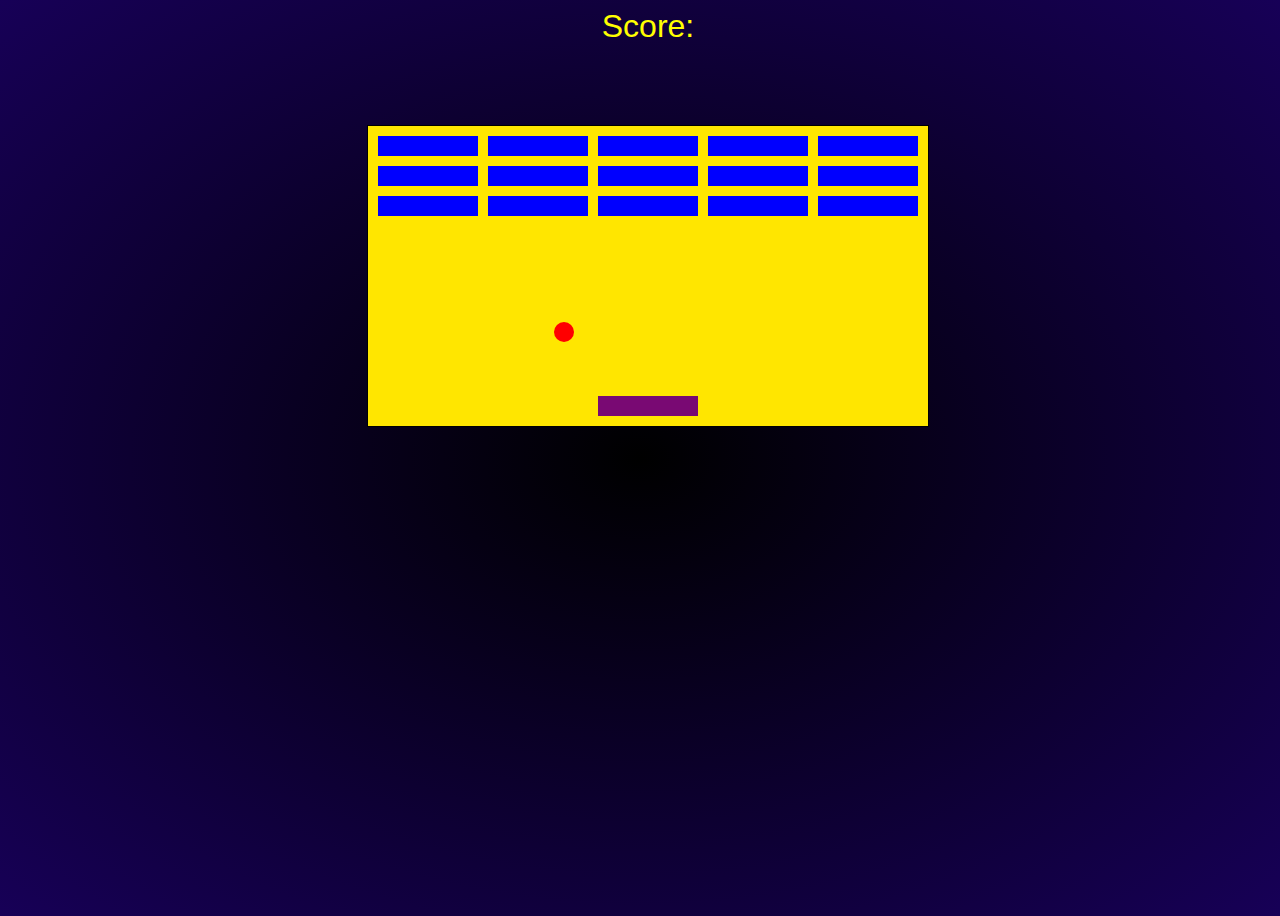
<file: BreakOut-Game/index.html>
<!DOCTYPE html>
<html lang="en">
  <head>
    <meta charset="UTF-8" />
    <meta http-equiv="X-UA-Compatible" content="IE=edge" />
    <meta name="viewport" content="width=device-width, initial-scale=1.0" />
    <title>Break Out Game</title>
    <link rel="stylesheet" href="style.css" />
  </head>
  <body>
    <div id="score">Score:</div>
    <div class="grid">
      <!--  <div class="block"></div> -->
    </div>

    <script src="app.js"></script>
  </body>
</html>
</file>
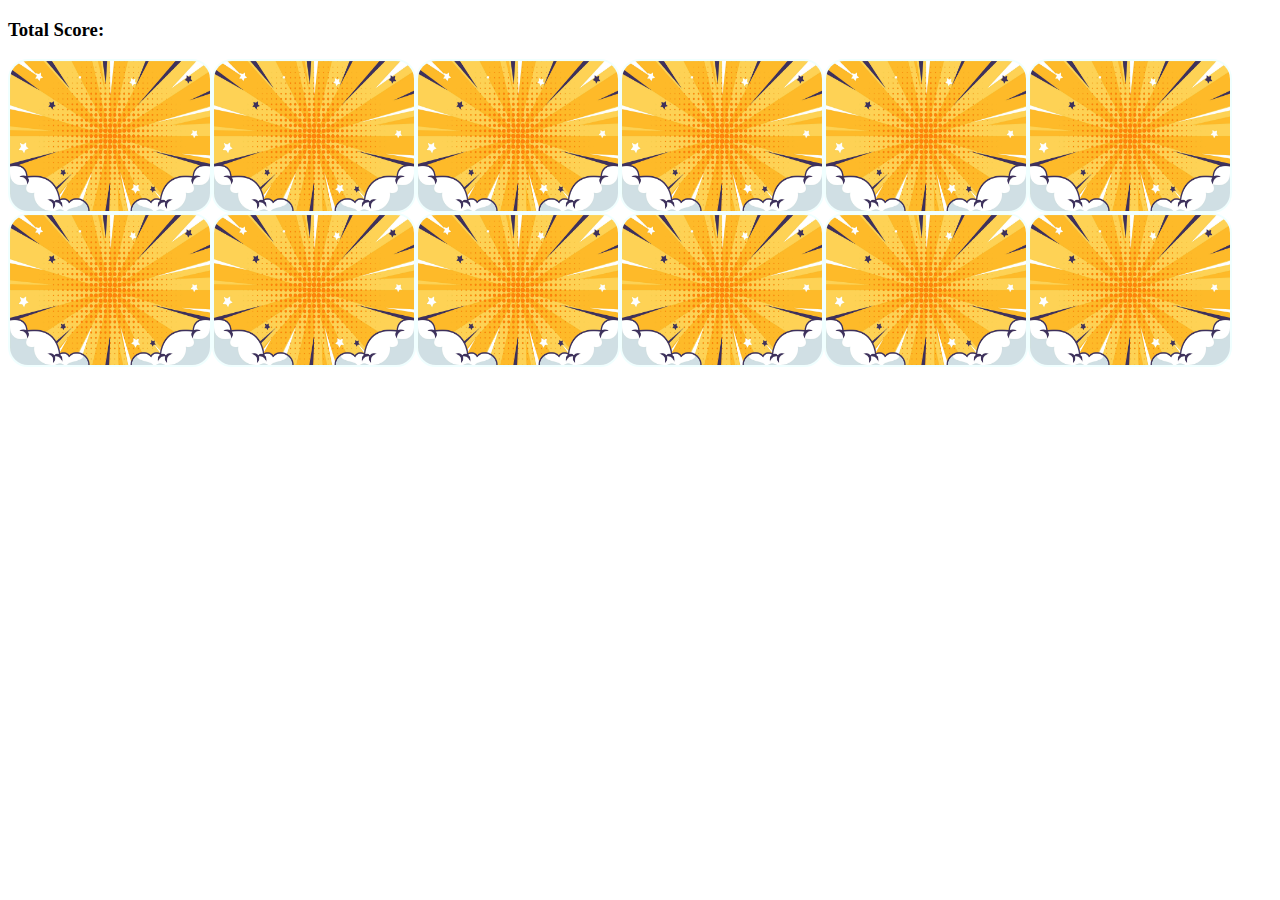
<file: Memory game/index.html>
<!DOCTYPE html>
<html lang="en">
  <head>
    <meta charset="UTF-8" />
    <meta http-equiv="X-UA-Compatible" content="IE=edge" />
    <meta name="viewport" content="width=device-width, initial-scale=1.0" />
    <title>Wack a Mole</title>
    <link rel="stylesheet" href="style.css" />
  </head>
  <body>
    <h3>Total Score: <span id="result"></span></h3>

    <div id="grid"></div>

    <script src="app.js"></script>
  </body>
</html>
</file>
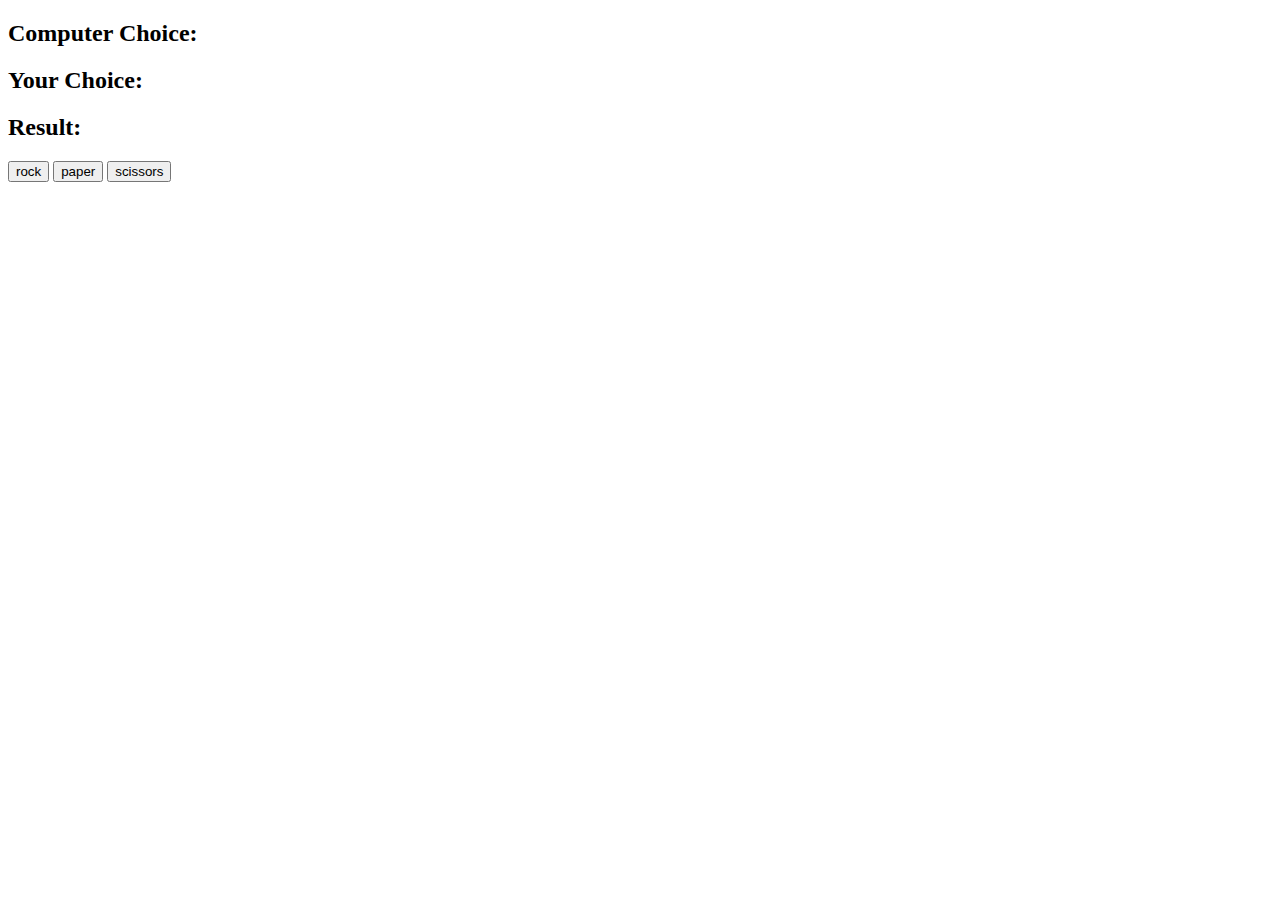
<file: Rock-Paper-Scissors/index.html>
<!DOCTYPE html>
<html lang="en">
  <head>
    <meta charset="UTF-8" />
    <meta http-equiv="X-UA-Compatible" content="IE=edge" />
    <meta name="viewport" content="width=device-width, initial-scale=1.0" />
    <title>Rock Paper Scissors Tutorial</title>
  </head>
  <body>
    <h2>Computer Choice: <span id="computer-choice"></span></h2>
    <h2>Your Choice: <span id="user-choice"></span></h2>
    <h2>Result: <span id="result"></span></h2>

    <button id="rock">rock</button>
    <button id="paper">paper</button>
    <button id="scissors">scissors</button>
    <script src="app.js"></script>
  </body>
</html>
</file>
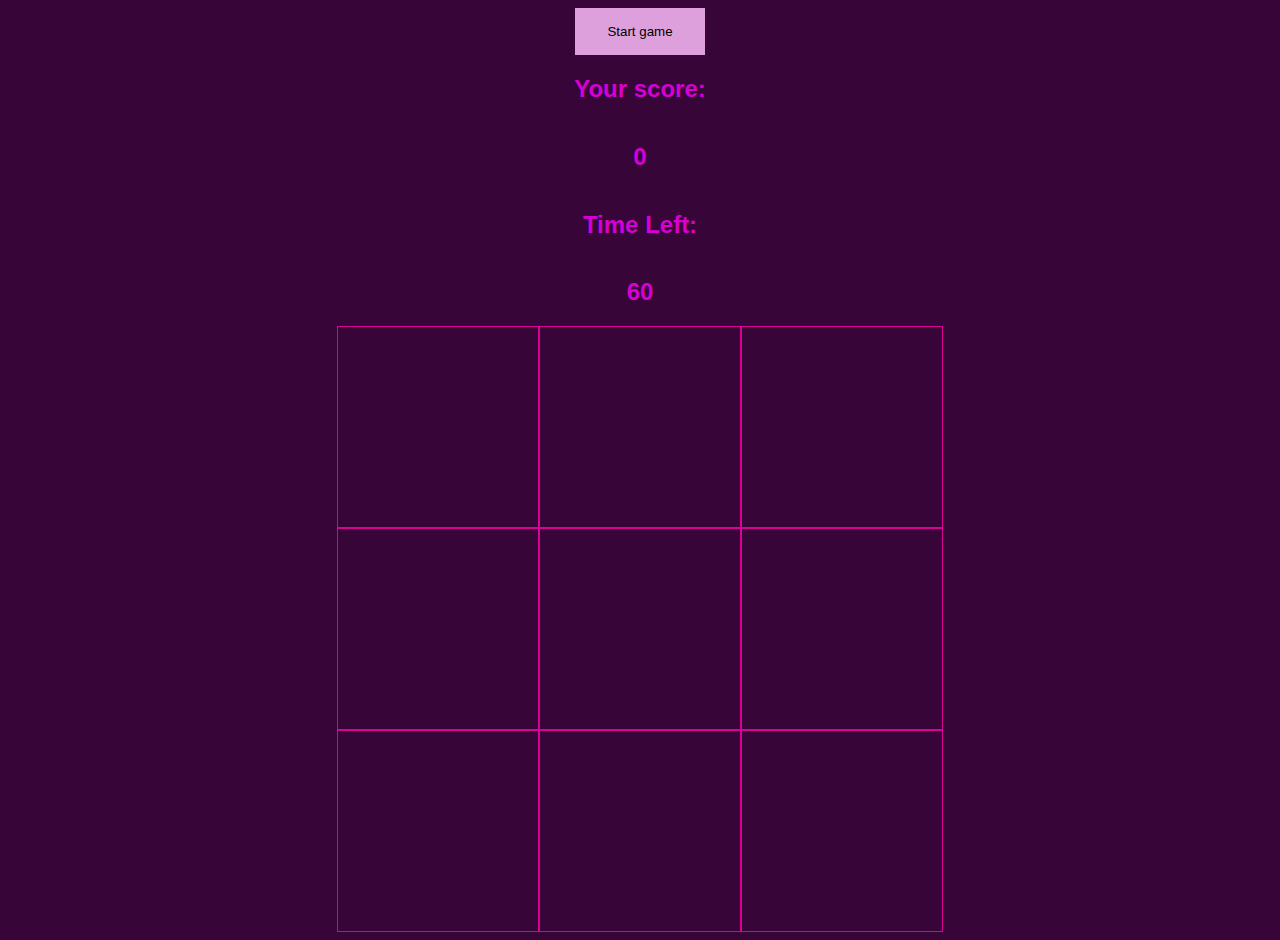
<file: Wack-A-Mole/index.html>
<!DOCTYPE html>
<html lang="en">
  <head>
    <meta charset="UTF-8" />
    <meta http-equiv="X-UA-Compatible" content="IE=edge" />
    <meta name="viewport" content="width=device-width, initial-scale=1.0" />
    <title>Whac-a-mole</title>
    <link rel="stylesheet" href="style.css" />
  </head>
  <body>
    <button id="btn">Start game</button>
    <h2>Your score:</h2>
    <h2 id="score">0</h2>

    <h2>Time Left:</h2>
    <h2 id="time-left">60</h2>

    <div class="grid">
      <div class="square" id="1"></div>
      <div class="square" id="2"></div>
      <div class="square" id="3"></div>
      <div class="square" id="4"></div>
      <div class="square" id="5"></div>
      <div class="square" id="6"></div>
      <div class="square" id="7"></div>
      <div class="square" id="8"></div>
      <div class="square" id="9"></div>
    </div>

    <script src="app.js"></script>
  </body>
</html>
</file>
<file: BreakOut-Game/style.css>
body {
  width: 100%;
  height: 100vh;
  display: flex;
  flex-direction: column;
  overflow: hidden;
  align-items: center;
  background: radial-gradient(black, rgb(23, 0, 87));
}

.grid {
  position: relative;
  width: 560px;
  height: 300px;
  margin-top: 80px;
  border: 1px solid black;
  background-color: rgb(255, 230, 0);
}

.block {
  position: absolute;
  width: 100px;
  height: 20px;
  background-color: blue;
}

.user {
  position: absolute;
  width: 100px;
  height: 20px;
  background-color: rgb(121, 9, 115);
}

.ball {
  width: 20px;
  height: 20px;
  border-radius: 50%;
  position: absolute;
  background-color: red;
}

#score {
  font-family: viga, Arial, Helvetica, sans-serif;
  font-size: 2rem;
  color: yellow;
}
</file>
<file: Memory game/style.css>
#grid {
  display: flex;
  flex-wrap: wrap;
}

#grid img {
  width: 200px;
  border: 2px solid azure;
  border-radius: 20px;
  height: 150px;
}
</file>
<file: Wack-A-Mole/style.css>
.grid {
  width: 606px;
  display: flex;
  flex-wrap: wrap;
  height: 606px;
}

.square {
  width: 200px;
  height: 200px;
  border: 1px solid rgb(218, 0, 152);
}

.mole {
  background-image: url("fries.jpg");
  width: 200px;
  height: 200px;
  cursor: pointer;
}

#btn {
  background-color: plum;
  padding: 1rem 2rem;
  border: none;
  transition: 0.3s;
}

#btn:hover {
  cursor: pointer;
  transform: translate(10px);
}

h2 {
  color: rgb(214, 0, 214);
  font-family: viga, Arial, Helvetica, sans-serif;
}

body {
  width: 100%;
  height: 100%;
  background-color: rgb(56, 5, 56);
  display: flex;
  align-items: center;
  justify-self: center;
  flex-direction: column;
}
</file>
